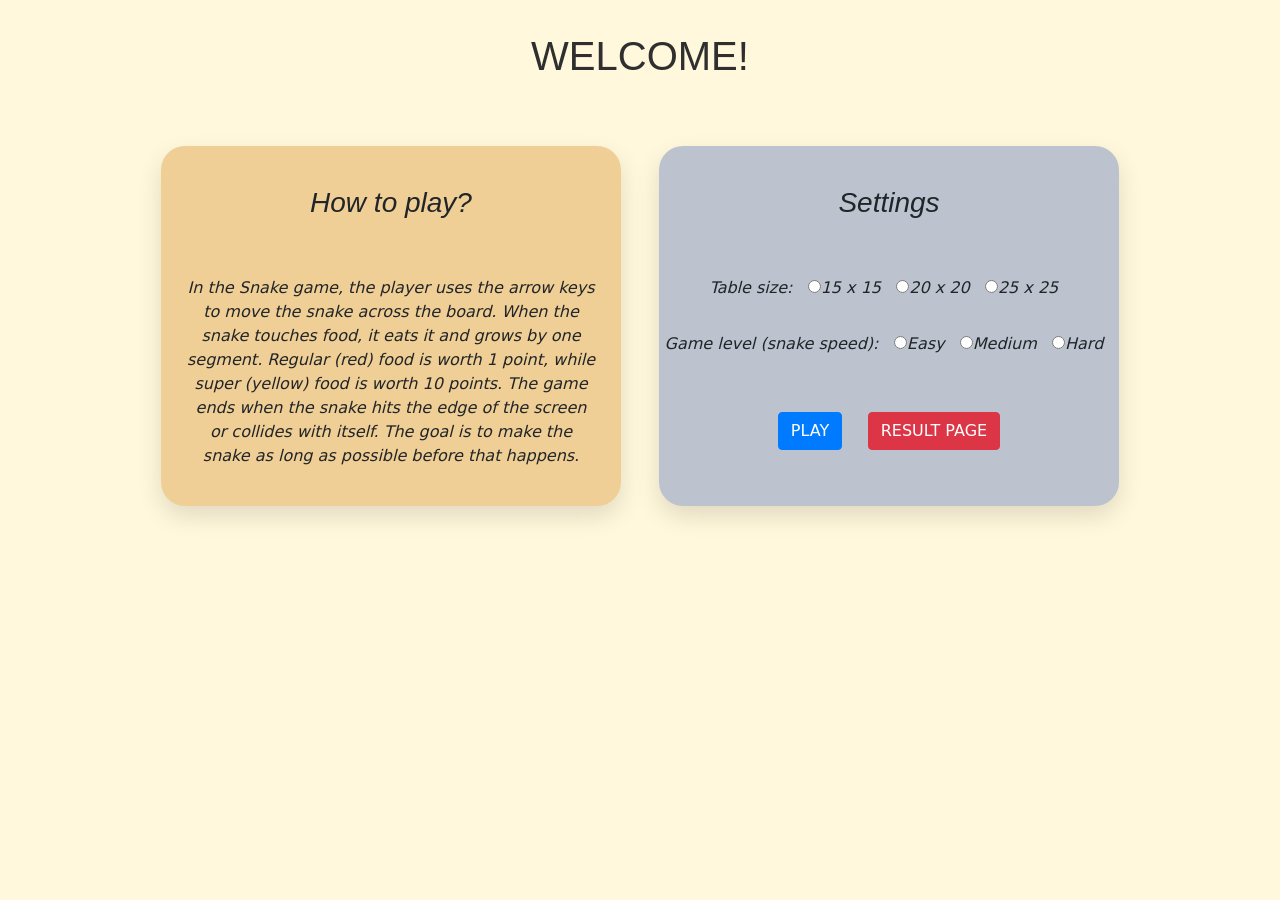
<file: index.html>
<!DOCTYPE html>
<html lang="en">
<head>
    <meta charset="UTF-8">
    <meta http-equiv="X-UA-Compatible" content="IE=edge">
    <meta name="viewport" content="width=device-width, initial-scale=1.0">
    <link rel="icon" type="image/jpeg" href="assets/image.jpg">
    <title>START PAGE</title>
    <script src="assets/jQuary.js"></script>
    <script src="assets/bootstrap.js"></script>
    <link rel="stylesheet" href="assets/bootstrap.css">
    <script src="index.js"></script>
    <link rel="stylesheet" href="style.css">
</head>
<body id="startPageBody">
    <div class="container-fluid">
        <div class="row" >
            <div class="col-sm-12" id="pageHeader">
                <h1>WELCOME!</h1>
            </div>
        </div>
        <div class="row" id="startCardsRow">
            <div class="col-sm-12 col-lg-6">
                <div class="infoCircle">
                    <div id="howToPlaySection">
                        <h3>How to play?</h3>
                        <br><br>
                        <div id="gameDescription">
                            In the Snake game, the player uses the arrow keys to move the snake across the board. When the snake touches food, it eats it and grows by one segment. Regular (red) food is worth 1 point, while super (yellow) food is worth 10 points. The game ends when the snake hits the edge of the screen or collides with itself. The goal is to make the snake as long as possible before that happens.
                        </div>
                        <br>
                    </div>
                </div>
            </div>
            <div class="col-sm-12 col-lg-6">
                <div id="gameSettings">
                    <h3 >Settings</h3>
                    <div>
                        <br><br>
                        Table size: &nbsp; <input type="radio" name="tableSize" id="size15" value="0"><label for="size15"> 15 x 15 &nbsp;</label> 
                        <input type="radio" name="tableSize" id="size20" value="1"><label for="size20"> 20 x 20 &nbsp;</label> 
                        <input type="radio" name="tableSize" id="size25" value="2"><label for="size25"> 25 x 25 &nbsp;</label> 
                        <br><br>
                        Game level (snake speed): &nbsp; 
                        <input type="radio" name="gameSpeed" id="speedEasy" value="easy"><label for="speedEasy"> Easy &nbsp;</label> 
                        <input type="radio" name="gameSpeed" id="speedMedium" value="medium"><label for="speedMedium"> Medium &nbsp;</label> 
                        <input type="radio" name="gameSpeed" id="speedHard" value="hard"><label for="speedHard"> Hard &nbsp;</label> 
                        <br><br><br>
                        <div>
                            <button type="button" class="btn btn-primary" id="playButton"> PLAY </button>
                            &nbsp;&nbsp;&nbsp;
                            <button type="button" class="btn btn-danger" id="resultsButton"> RESULT PAGE </button>
                        </div>
                        <br>
                    </div>
                </div>
            </div>
        </div>
    </div>
</body>
</html>
</file>
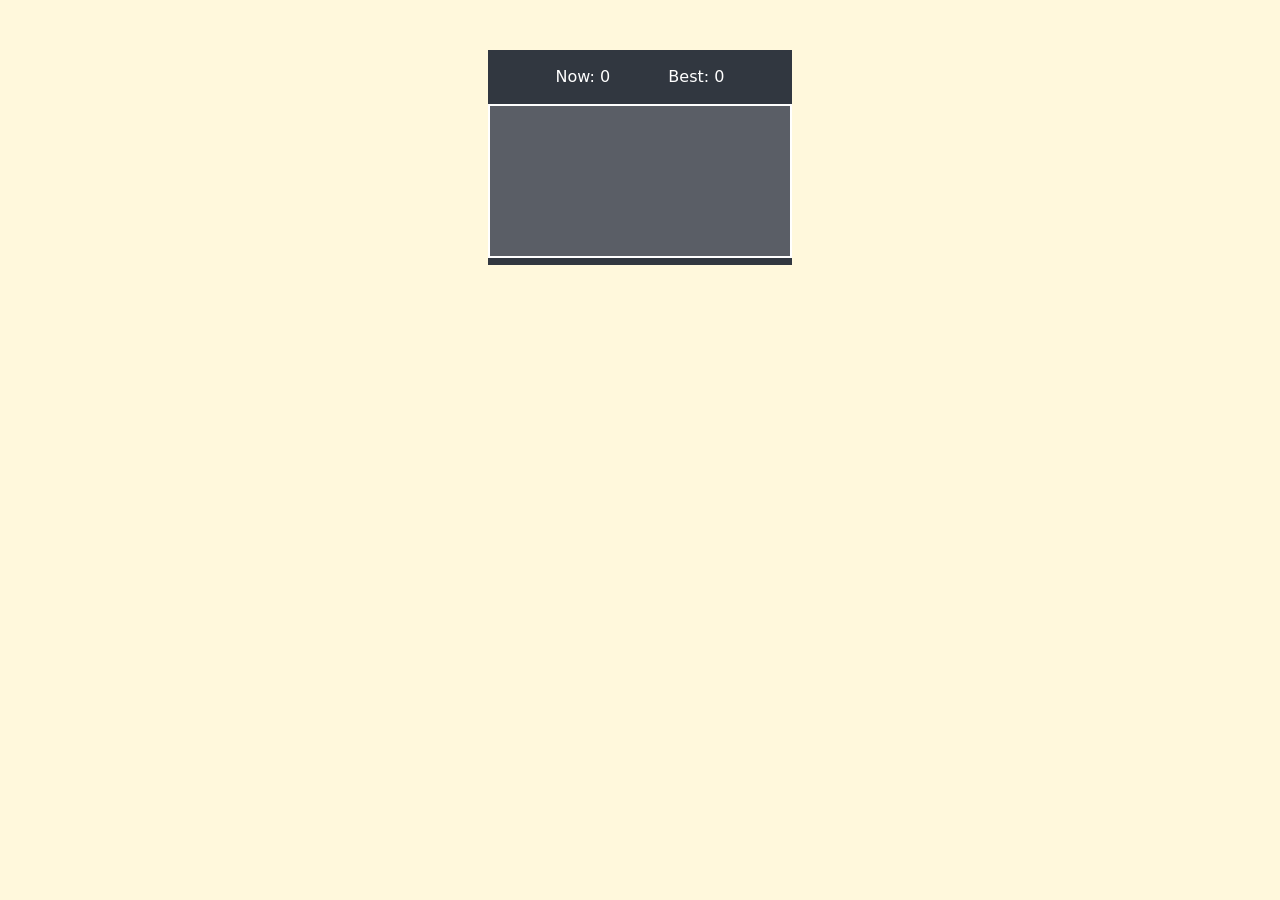
<file: game.html>
<!DOCTYPE html>
<html lang="en">
<head>
    <meta charset="UTF-8">
    <meta http-equiv="X-UA-Compatible" content="IE=edge">
    <meta name="viewport" content="width=device-width, initial-scale=1.0">
    <link rel="icon" type="image/jpeg" href="assets/image.jpg">
    <title>Snake Game</title>
    <script src="assets/jQuary.js"></script>
    <script src="assets/bootstrap.js"></script>
    <link rel="stylesheet" href="assets/bootstrap.css">
    <script src="game.js"></script>
    <link rel="stylesheet" href="style.css">
</head>
<body id="gamePageBody" onload="initializeGame()">
    <div id="gameContainer">
        <div id="gameStats">
            <span>Now:&nbsp;</span><span id="currentScore">0</span>
            &emsp;&emsp;&emsp;
            <span >Best:&nbsp;</span><span id="bestScore">0</span>
        </div>
        <canvas id="gameBoard"></canvas>
    </div>
</body>
</html>
</file>
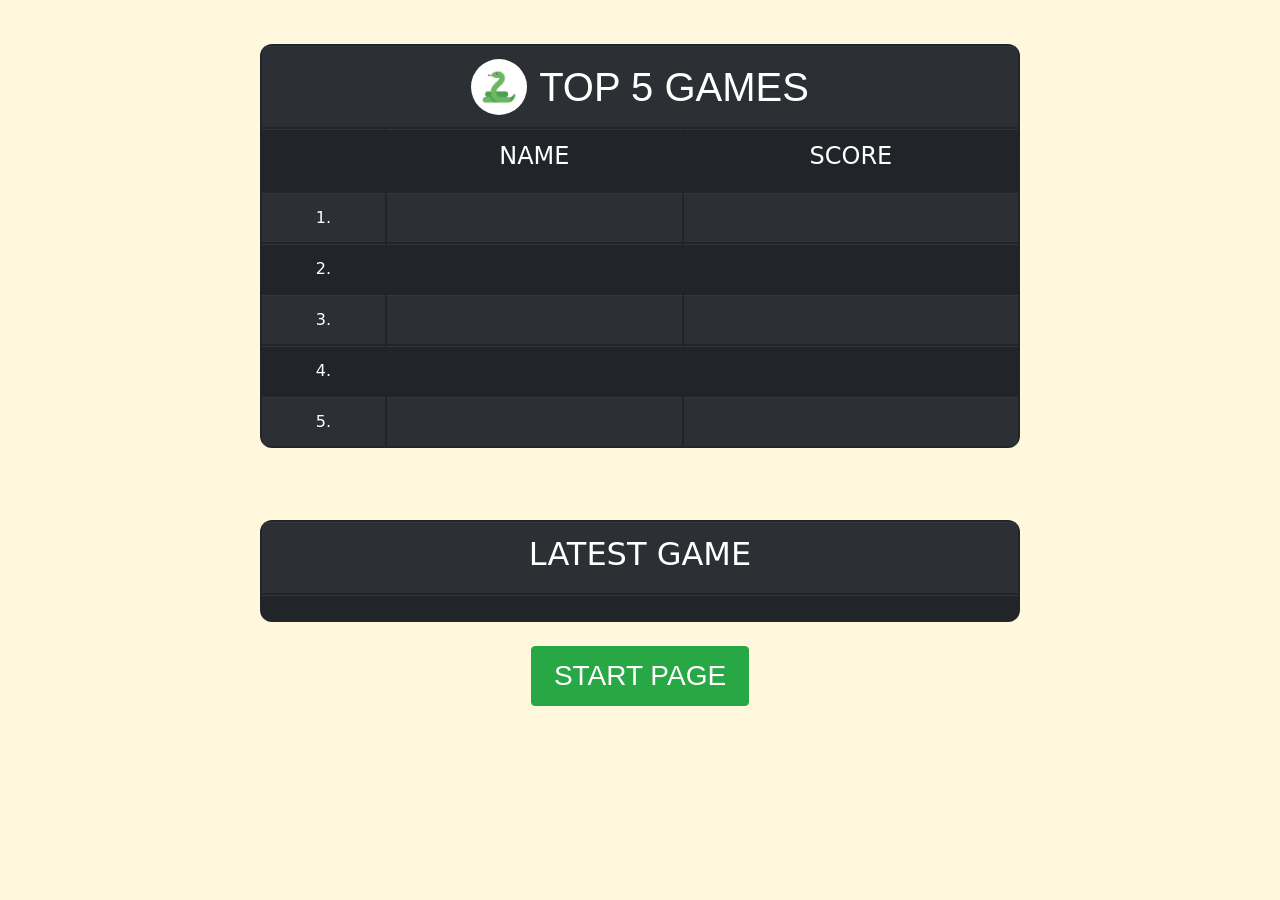
<file: results.html>
<!DOCTYPE html>
<html lang="en">
<head>
    <meta charset="UTF-8">
    <meta http-equiv="X-UA-Compatible" content="IE=edge">
    <meta name="viewport" content="width=device-width, initial-scale=1.0">
    <link rel="icon" type="image/jpeg" href="assets/image.jpg">
    <title>RESULT PAGE</title>
    <script src="assets/jQuary.js"></script>
    <script src="assets/bootstrap.js"></script>
    <link rel="stylesheet" href="assets/bootstrap.css">
    <script src="results.js"></script>
    <link rel="stylesheet" href="style.css">
</head>
<body id="resultsPageBody" onload="initializeResultsPage()">
    <div class="container-fluid">
        <div class="row">
            <div class="col-12">
                <div id="resultsSection">
                    <div><br>
                        <table class="table table-striped table-dark table-hover" id="topGamesTable">
                            <th colspan="4" id="topGamesTitle">
                                <div id="topGamesHeading">
                                    <img src="assets/image.jpg" alt="">
                                    <h1>TOP 5 GAMES</h1>
                                </div>
                            </th>
                            <tr>
                                <td></td>
                                <td colspan="2" id="nameHeader"><h4>NAME</h4></td>
                                <td><h4>SCORE</h4></td>
                            </tr>
                            <tr>
                                <td id="firstPlace">1.</td>
                                <td colspan="2" id="top1Name"></td>
                                <td id="top1Score"></td>
                                
                            </tr>
                            <tr>
                                <td id="secondPlace">2.</td>
                                <td colspan="2" id="top2Name"></td>
                                <td id="top2Score"></td>
                            </tr>
                            <tr>
                                <td id="thirdPlace">3.</td>
                                <td colspan="2" id="top3Name"></td>
                                <td id="top3Score"></td>
                            </tr>
                            <tr>
                                <td id="fourthPlace">4.</td>
                                <td colspan="2" id="top4Name"></td>
                                <td id="top4Score"></td>
                            </tr>
                            <tr>
                                <td id="fifthPlace">5.</td>
                                <td colspan="2" id="top5Name"></td>
                                <td id="top5Score"></td>
                            </tr>

                        </table>
                        <br><br><br>
                        <table class="table table-striped table-dark table-hover" id="latestGameTable">
                            <th colspan="2"><h2>LATEST GAME</h2></th>
                            <tr>
                                <td id="latestName"></td>
                                <td id="latestScore"></td>
                            </tr>
                        </table>
                        <br>
                        <button type='button' class=" btn btn-success" id="startPageButton" onclick="goToStartPage()"><h3>START PAGE</h3></button>
                    </div>
                </div>
            </div>
        </div>
    </div>
</body>
</html>
</file>
<file: style.css>
#resultsPageBody{
    background-color: #FFF8DC;
}

h1{
    text-align: center;
    margin-top: 1%;
    font-family: 'Gill Sans', 'Gill Sans MT', Calibri, 'Trebuchet MS', sans-serif;
}

#startPageBody{
    background-color: #FFF8DC;
}

#pageHeader h1{
    background-color: transparent;
    color: #2f2f2f;
    padding: 8px 0;
    margin-top: 24px;
}

#howToPlaySection{
    text-align: center;
    align-items: center;
    justify-content: center;
    padding-top: 40px;
    font-style: italic;
}

#gameSettings{
    background-color: #bcc3ce;
    padding-top: 40px;
    font-style: italic;
    text-align: center;
    height: 360px;
    margin-top: 50px;
}

.infoCircle{
    background-color: #efcf95;
    height: 360px;
    margin-top: 50px;
}

.infoCircle,
#gameSettings{
    max-width: 460px;
    width: 100%;
    margin-left: auto;
    margin-right: auto;
    border-radius: 24px;
    box-shadow: 0 10px 24px rgba(0, 0, 0, 0.12);
}

#startCardsRow{
    --bs-gutter-x: 0.35rem;
    justify-content: center;
}

#startCardsRow > div{
    display: flex;
}

@media (min-width: 992px){
    #startCardsRow .col-lg-6:first-child{
        justify-content: flex-end;
    }

    #startCardsRow .col-lg-6:last-child{
        justify-content: flex-start;
    }

    #startCardsRow .col-lg-6:first-child .infoCircle{
        margin-left: auto;
        margin-right: 4px;
    }

    #startCardsRow .col-lg-6:last-child #gameSettings{
        margin-left: 4px;
        margin-right: auto;
    }
}

#gameDescription{
    padding-left: 25px;
    padding-right: 25px;
    font-style: italic;
    font-weight: 500;
    font-family: system-ui, -apple-system, BlinkMacSystemFont, 'Segoe UI', Roboto, Oxygen, Ubuntu, Cantarell, 'Open Sans', 'Helvetica Neue', sans-serif;
}

div#gameSettings>div{
    font-weight: 500;
    font-family: system-ui, -apple-system, BlinkMacSystemFont, 'Segoe UI', Roboto, Oxygen, Ubuntu, Cantarell, 'Open Sans', 'Helvetica Neue', sans-serif;
}

.btn{
    font-weight: 500;
}

#resultsSection{
    background-color: transparent;
    margin-top: 20px;
    border-radius: 0;
    box-shadow: none;
    padding-bottom: 28px;
}

#topGamesHeading{
    display: flex;
    justify-content: center;
    align-items: center;
    gap: 12px;
}

#topGamesHeading h1{
    margin: 0;
}

#topGamesHeading img{
    width: 56px;
    height: 56px;
    object-fit: cover;
    border-radius: 50%;
}

#gameContainer{
    background-color: #313740;
    margin-top: 50px;
}

#gameStats{
    font-weight: 500;
    color: white;
    padding-top: 5%;
    padding-bottom: 5%;
    font-family: system-ui, -apple-system, BlinkMacSystemFont, 'Segoe UI', Roboto, Oxygen, Ubuntu, Cantarell, 'Open Sans', 'Helvetica Neue', sans-serif;
}

#gamePageBody{
    display: flex;
    justify-content: center;
    text-align: center;
    background-color: #FFF8DC;
}

canvas{
    background-color: #5A5E66;
    border: 2px solid white;
}

#topGamesTable,#latestGameTable{
    width: 72%;
    max-width: 760px;
    margin: 0 auto;
    border-color: wheat;
    border-collapse: separate;
    border-radius: 12px;
    overflow: hidden;
    font-family: system-ui, -apple-system, BlinkMacSystemFont, 'Segoe UI', Roboto, Oxygen, Ubuntu, Cantarell, 'Open Sans', 'Helvetica Neue', sans-serif;
    font-weight: 500;
    text-align: center;
}

#latestGameTable{
    table-layout: fixed;
}

#latestGameTable td{
    width: 50%;
}

#startPageButton{
    display: block;
    margin: 0 auto;
    text-align: center;
    padding: 12px 22px;
}

#startPageButton h3{
    margin: 0;
    line-height: 1.2;
}

@media (max-width: 991.98px){
    #startPageBody{
        padding-bottom: 24px;
    }

    #gamePageBody{
        padding-bottom: 24px;
    }

    #startCardsRow{
        --bs-gutter-x: 0;
        row-gap: 16px;
    }

    #startCardsRow > div{
        justify-content: center;
        padding-top: 0;
        padding-bottom: 0;
    }

    .infoCircle{
        margin-top: 14px;
        margin-bottom: 0;
        height: auto;
    }

    #gameSettings{
        margin-top: 0;
        height: auto;
    }

    .infoCircle,
    #gameSettings{
        max-width: 460px;
        width: 92%;
    }
}
</file>
